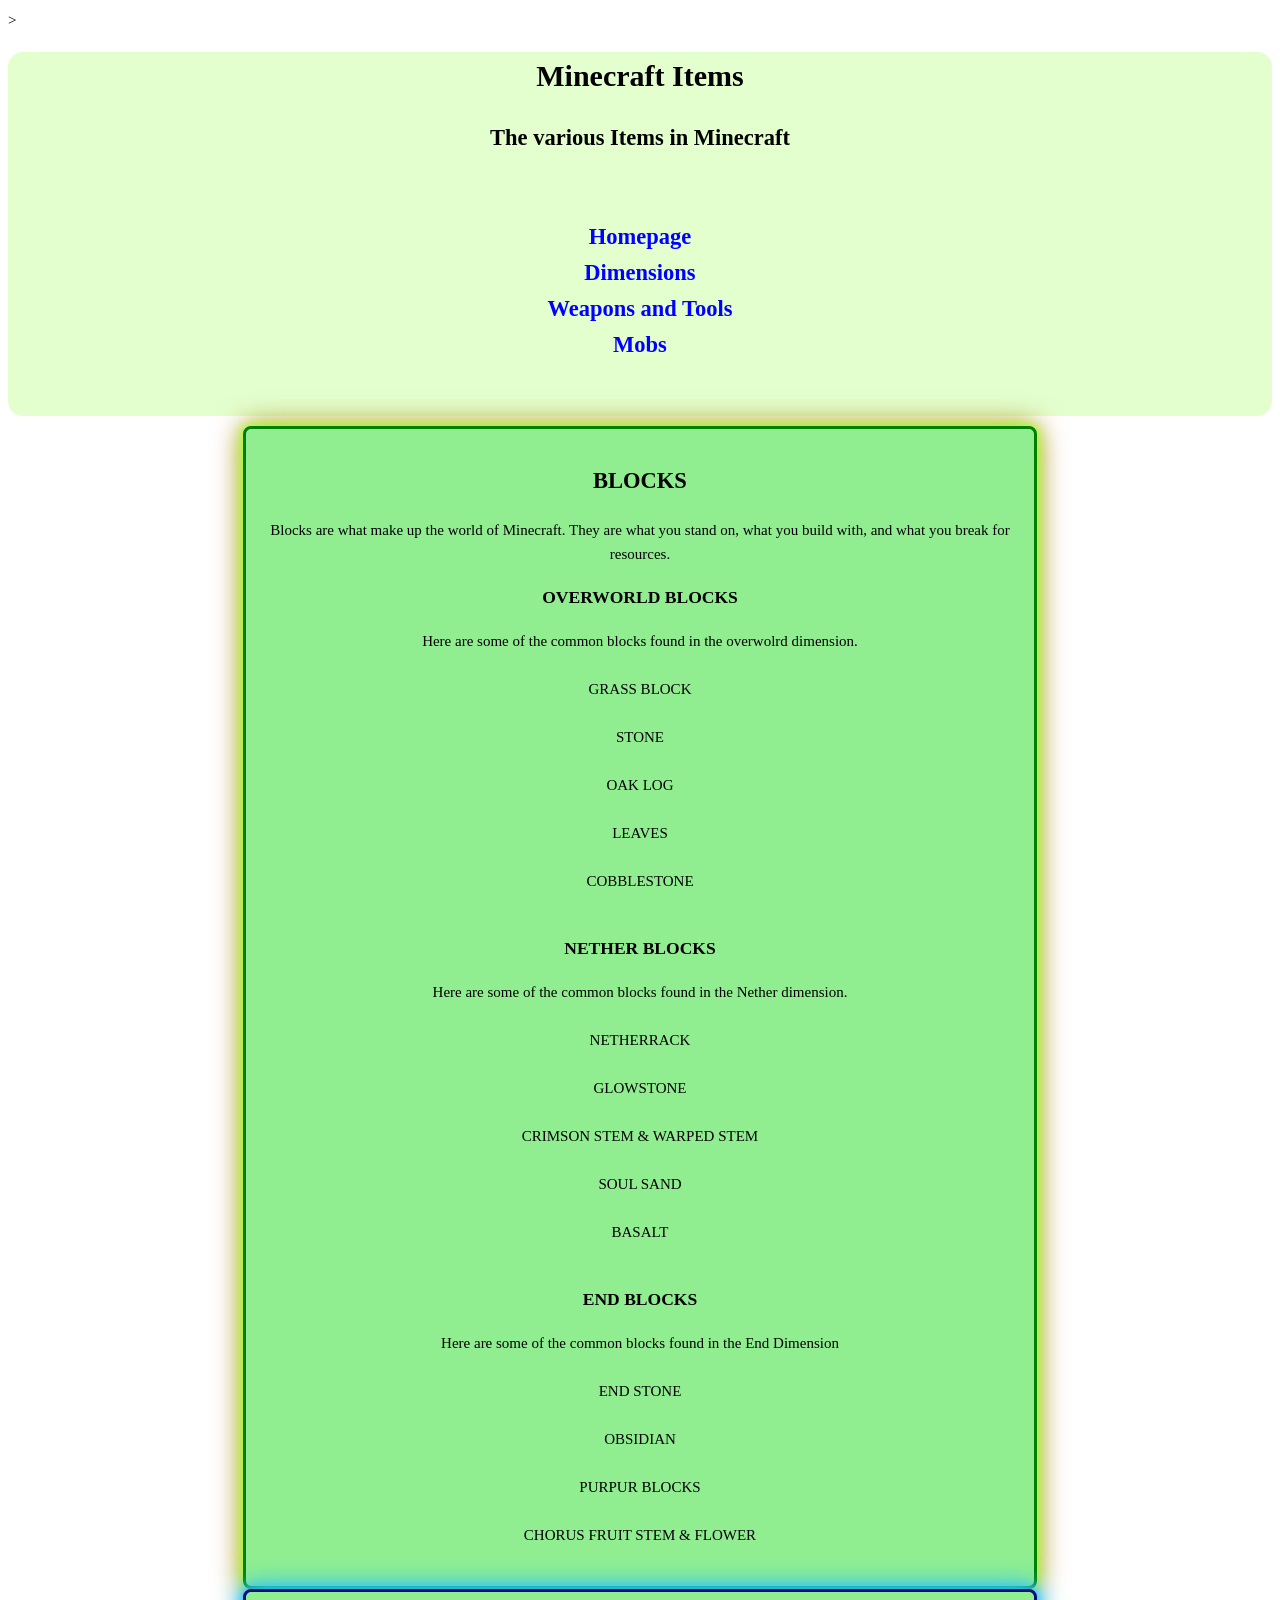
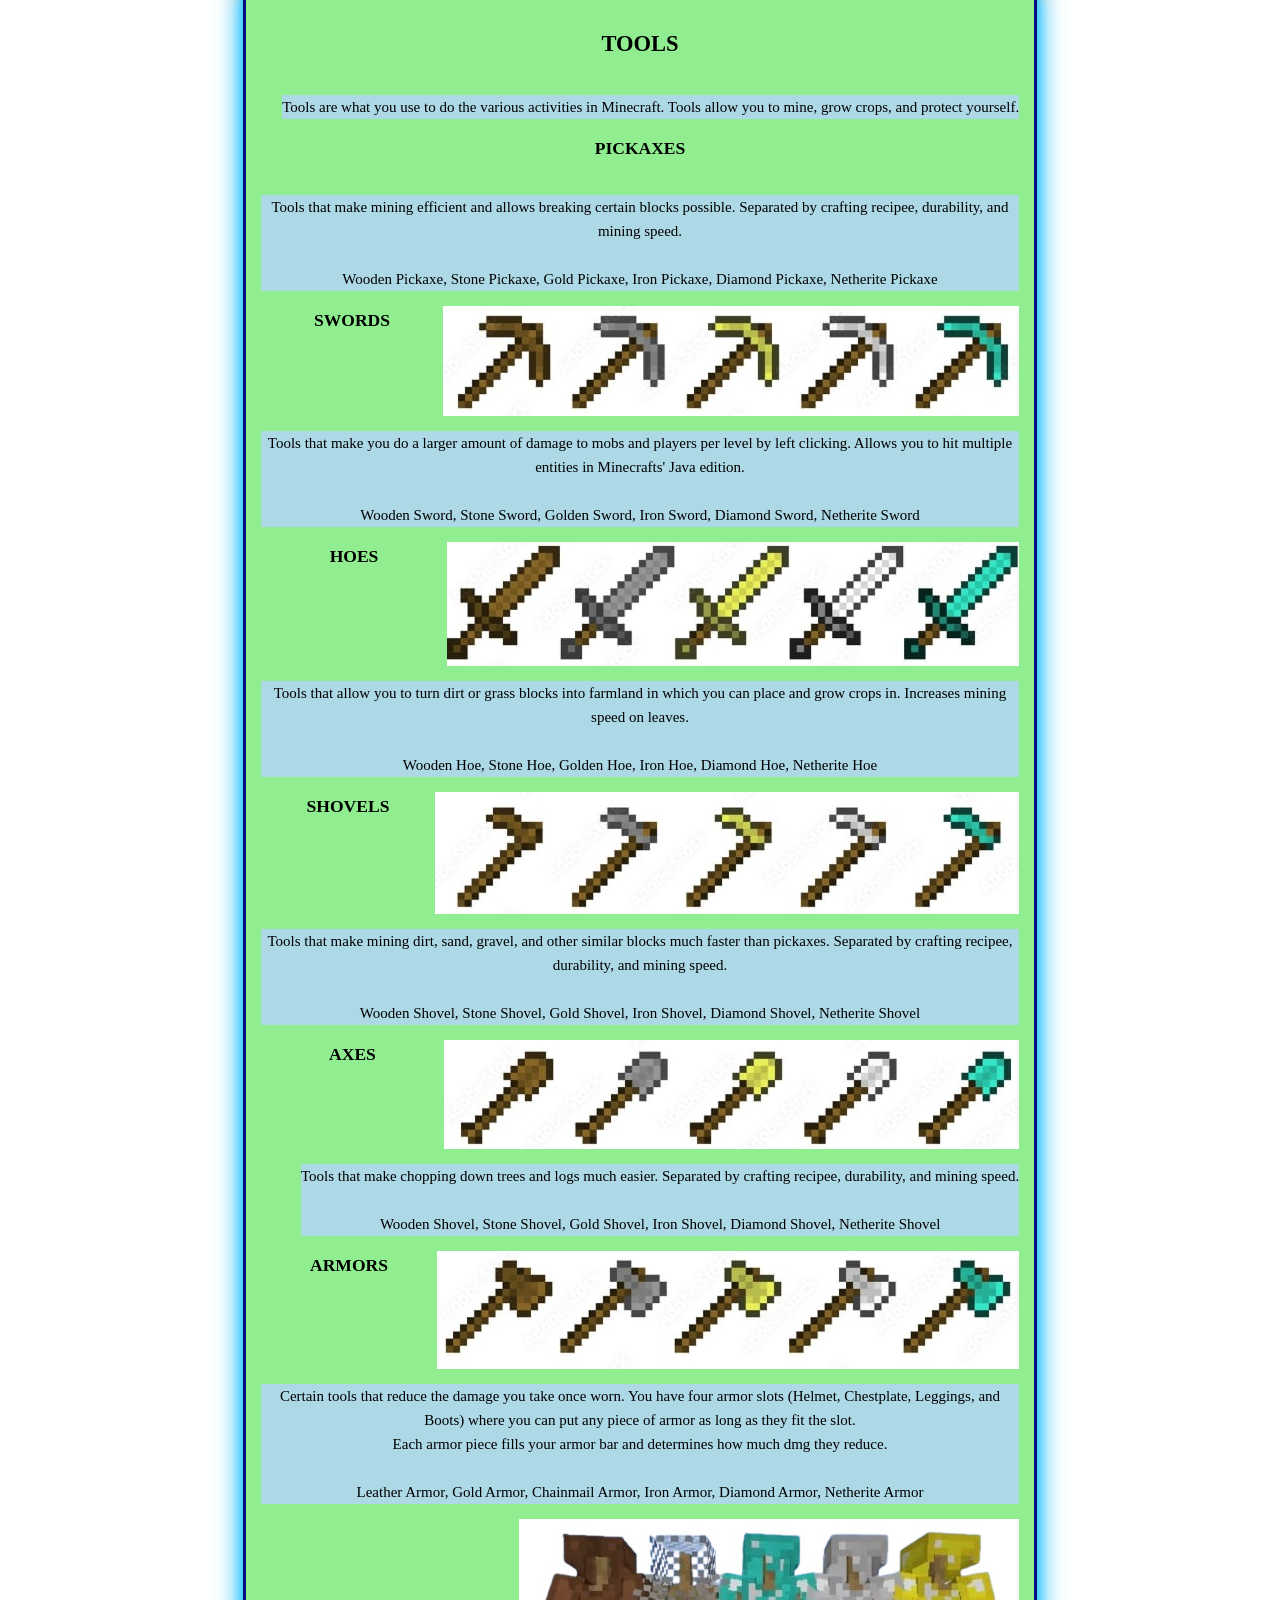
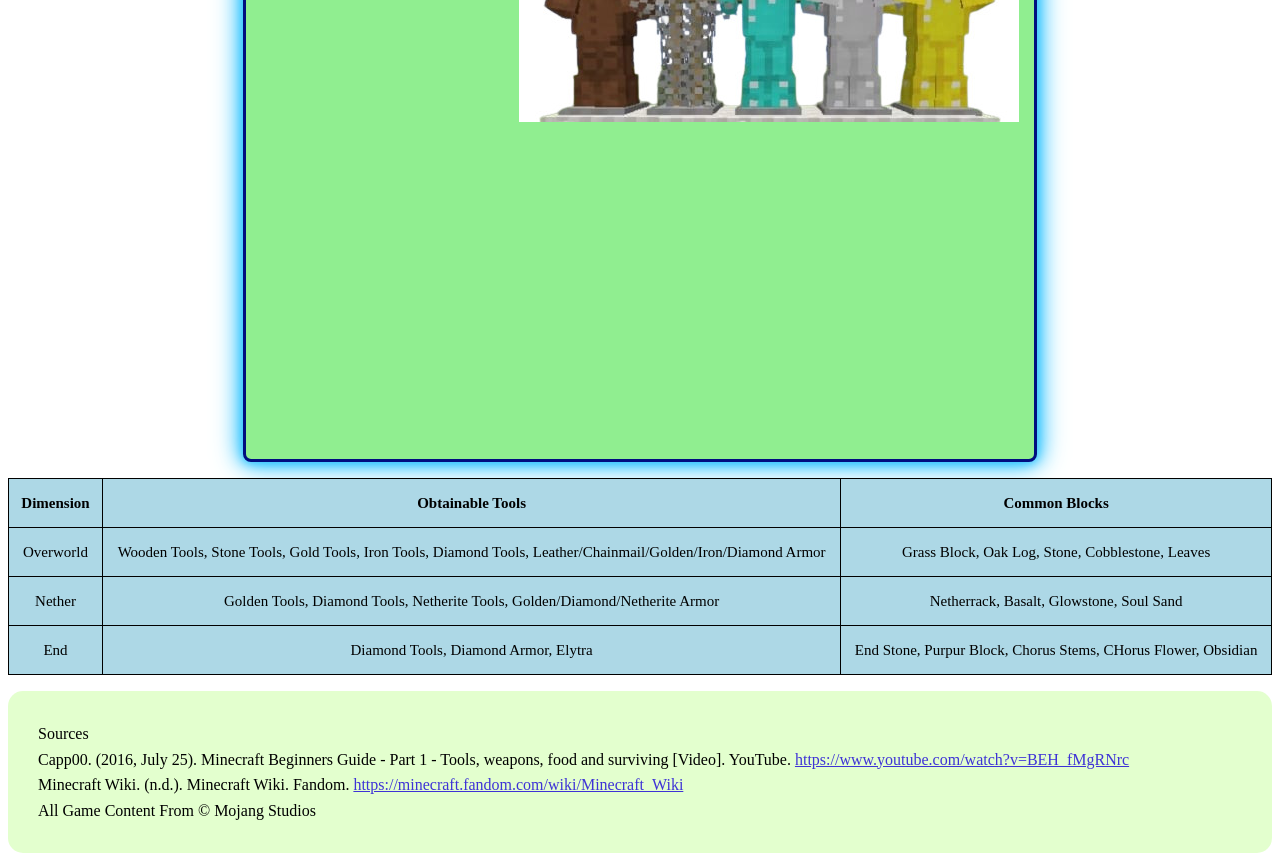
<file: public/2Q19MagnesiumBuenavista.html>
<!DOCTYPE html>>
<html lang="en">
<head>
    <meta charset="UTF-8">
    <meta name="viewport" content="width=device-width, initial-scale=1.0" />
    <meta name = "description" content="1st Graded" />
    <meta name="keywords" content="Minecraft, Items" />
    <meta name="author" content="Sean Buenavista" />
    <link rel="icon" href="../assets/favicon.ico" type="image/x-icon">
    <title>Minecraft Tools</title>
    <link rel="stylesheet" href="https://raw.githubusercontent.com/RosefJeynald/2QRepositoryMg18/refs/heads/main/public/styles.css">
    <link rel="stylesheet" href="style.css">
    <style>  
    img { 
        float: right;

    }
    h3 {
        float: none;
    }
    p {
        float: right;
        background-color: lightblue;
        border: 10px;
    }
    table {
        background-color: lightblue;
        width: 100%;
        border-collapse: collapse;
        margin: 16px 0;
    }
    th, td {
        border: 1px solid black;
        padding: 12px;
        text-align: center;
    }
    article {
        width: 60%;
        background-color: lightgreen;
        margin: auto;
    }
    a:link {
        color: blue;
    }
    a:visited {
        color: aquamarine;
    }
    a:hover {
        color: blueviolet;
    }
    img:hover {
        border: 3px solid green; box-shadow: 0 0 10px greenyellow, 0 0 20px greenyellow, 0 0 30px #b87333; 
        border-radius: 8px; 
    }
    a:active {
        color: chartreuse;
    }
    </style>
</head>
    <body>

<header>
    <h1 style="text-align: center;">Minecraft Items</h1>
    <h2 style="text-align: center;"> The various Items in Minecraft</h2>
    <nav>
    <h1 style="text-align: center;" style="background-color: burlywood;">
        <a href="/index.html"> Homepage </a> <br>
        <a href="https://brand0n-123.github.io/CS3_2ndQtrPortfolio-1-/public/2Q1_9MgFERNANDO.html"> Dimensions </a> <br>
        <a href="https://nathanraphaelcarreon22.github.io/2QRepositoryMg05/public/2Q1GMagnesiumCarreon.html"> Weapons and Tools </a> <br>
        <a href="https://rosefjeynald.github.io/2QRepositoryMg18/public/2Q1GMgLOMOTAN.html"> Mobs </a> <br>
    </h1>
    </nav>
</header>
    <section style="text-align: center;">
    <article style="border: 3px solid green; box-shadow: 0 0 10px greenyellow, 0 0 20px greenyellow, 0 0 30px #b87333; border-radius: 8px; padding: 1em;">
        <h2> BLOCKS </h2>
        Blocks are what make up the world of Minecraft. They are what you stand on, what you build with, and what you break for resources.
        
        <h3> OVERWORLD BLOCKS </h3>
        Here are some of the common blocks found in the overwolrd dimension. <br> <br>

        GRASS BLOCK <br> <br>

        STONE <br> <br>

        OAK LOG <br> <br>

        LEAVES <br> <br>

        COBBLESTONE <br> <br>

        <h3> NETHER BLOCKS </h3>
        Here are some of the common blocks found in the Nether dimension. <br> <br>

        NETHERRACK <br> <br>

        GLOWSTONE <br> <br>

        CRIMSON STEM & WARPED STEM <br> <br>

        SOUL SAND <br> <br>

        BASALT <br> <br>

        <h3> END BLOCKS </h3>
        Here are some of the common blocks found in the End Dimension <br> <br>

        END STONE <br> <br>

        OBSIDIAN <br> <br>

        PURPUR BLOCKS <br> <br>

        CHORUS FRUIT STEM & FLOWER <br> <br>
    </article>
    <article style="border: 3px solid rgb(0, 13, 128); box-shadow: 0 0 10px rgb(47, 196, 255), 0 0 20px rgb(47, 196, 255), 0 0 30px rgb(47, 196, 255); border-radius: 8px; padding: 1em;">
        <h2> TOOLS </h2>
        <p> Tools are what you use to do the various activities in Minecraft. Tools allow you to mine, grow crops, and protect yourself. </p> <br>

        <h3> PICKAXES </h3>
        <p> Tools that make mining efficient and allows breaking certain blocks possible. Separated by crafting recipee, durability, and mining speed. <br> <br>

        Wooden Pickaxe, Stone Pickaxe,           Gold Pickaxe,        Iron Pickaxe,        Diamond Pickaxe,         Netherite Pickaxe </p> <br> 
        
        <br><img src="../assets/Pickaxe.jpg" alt="Tools" title="mctools"> <br>

        <h3> SWORDS </h3>
        <p> Tools that make you do a larger amount of damage to mobs and players per level by left clicking. Allows you to hit multiple entities in Minecrafts' Java edition. <br> <br>

        Wooden Sword,         Stone Sword,       Golden Sword,        Iron Sword,        Diamond Sword,        Netherite Sword </p> <br> 
        
        <br> <img src="../assets/Swords.jpg" alt="Tools" title="mctools"> <br>

        <h3> HOES </h3>
        <p> Tools that allow you to turn dirt or grass blocks into farmland in which you can place and grow crops in. Increases mining speed on leaves. <br> <br>

        Wooden Hoe,         Stone  Hoe,         Golden Hoe,     Iron  Hoe,        Diamond  Hoe,         Netherite  Hoe </p> <br> 
        
        <br> <img src="../assets/Hoe.jpg" alt="Tools" title="mctools"> <br>

        <h3> SHOVELS </h3>
        <p> Tools that make mining dirt, sand, gravel, and other similar blocks much faster than pickaxes. Separated by crafting recipee, durability, and mining speed. <br> <br>

        Wooden Shovel,         Stone Shovel,           Gold Shovel,        Iron Shovel,        Diamond Shovel,        Netherite Shovel </p> <br> 
        
        <br> <img src="../assets/Shovel.jpg" alt="Tools" title="mctools"> <br>
    
        <h3> AXES </h3>
        <p> Tools that make chopping down trees and logs much easier. Separated by crafting recipee, durability, and mining speed. <br> <br>

        Wooden Shovel,         Stone Shovel,           Gold Shovel,        Iron Shovel,        Diamond Shovel,        Netherite Shovel </p> <br> 
        
        <br> <img src="../assets/Axe.jpg" alt="Tools" title="mctools"> <br>

        <h3> ARMORS </h3>
        <p> Certain tools that reduce the damage you take once worn. You have four armor slots (Helmet, Chestplate, Leggings, and Boots) where you can put any piece of armor as long as they fit the slot. <br>
        Each armor piece fills your armor bar and determines how much dmg they reduce. <br> <br>

        Leather Armor,         Gold Armor,        Chainmail Armor,     Iron Armor,       Diamond Armor,         Netherite Armor </p> <br>
        
        <br> <img src="../assets/Armor.jpg" alt="Tools" title="mctools"> <br>

        <iframe width="560" height="315" src="https://www.youtube.com/embed/BEH_fMgRNrc?si=uEyhHRgftcAcQGs_" title="YouTube video player" frameborder="0" allow="accelerometer; autoplay; clipboard-write; encrypted-media; gyroscope; picture-in-picture; web-share" referrerpolicy="strict-origin-when-cross-origin" allowfullscreen></iframe> <br>
    </article>
    </section>
    <section>
        <table>
            <tr>
                <th>Dimension</th>
                <th>Obtainable Tools</th>
                <th>Common Blocks</th>
            </tr>

            <tr>
                <td>Overworld</td>
                <td>Wooden Tools, Stone Tools, Gold Tools, Iron Tools, Diamond Tools, Leather/Chainmail/Golden/Iron/Diamond Armor</td>
                <td>Grass Block, Oak Log, Stone, Cobblestone, Leaves</td>
            </tr>

            <tr>
                <td>Nether</td>
                <td>Golden Tools, Diamond Tools, Netherite Tools, Golden/Diamond/Netherite Armor</td>
                <td>Netherrack, Basalt, Glowstone, Soul Sand</td>
            </tr>

            <tr>
                <td>End</td>
                <td>Diamond Tools, Diamond Armor, Elytra</td>
                <td>End Stone, Purpur Block, Chorus Stems, CHorus Flower, Obsidian</td>
            </tr>
            </table>
    </section>
    <footer style="font-size: medium;">
        Sources <br>
        Capp00. (2016, July 25). Minecraft Beginners Guide - Part 1 - Tools, weapons, food and surviving [Video]. YouTube. <a href="https://www.youtube.com/watch?v=BEH_fMgRNrc"> https://www.youtube.com/watch?v=BEH_fMgRNrc  </a> <br>
        Minecraft Wiki. (n.d.). Minecraft Wiki. Fandom. <a href = "https://minecraft.fandom.com/wiki/Minecraft_Wiki"> https://minecraft.fandom.com/wiki/Minecraft_Wiki </a> <br>
        All Game Content From © Mojang Studios

    </footer>

    </body>
</html>
</file>
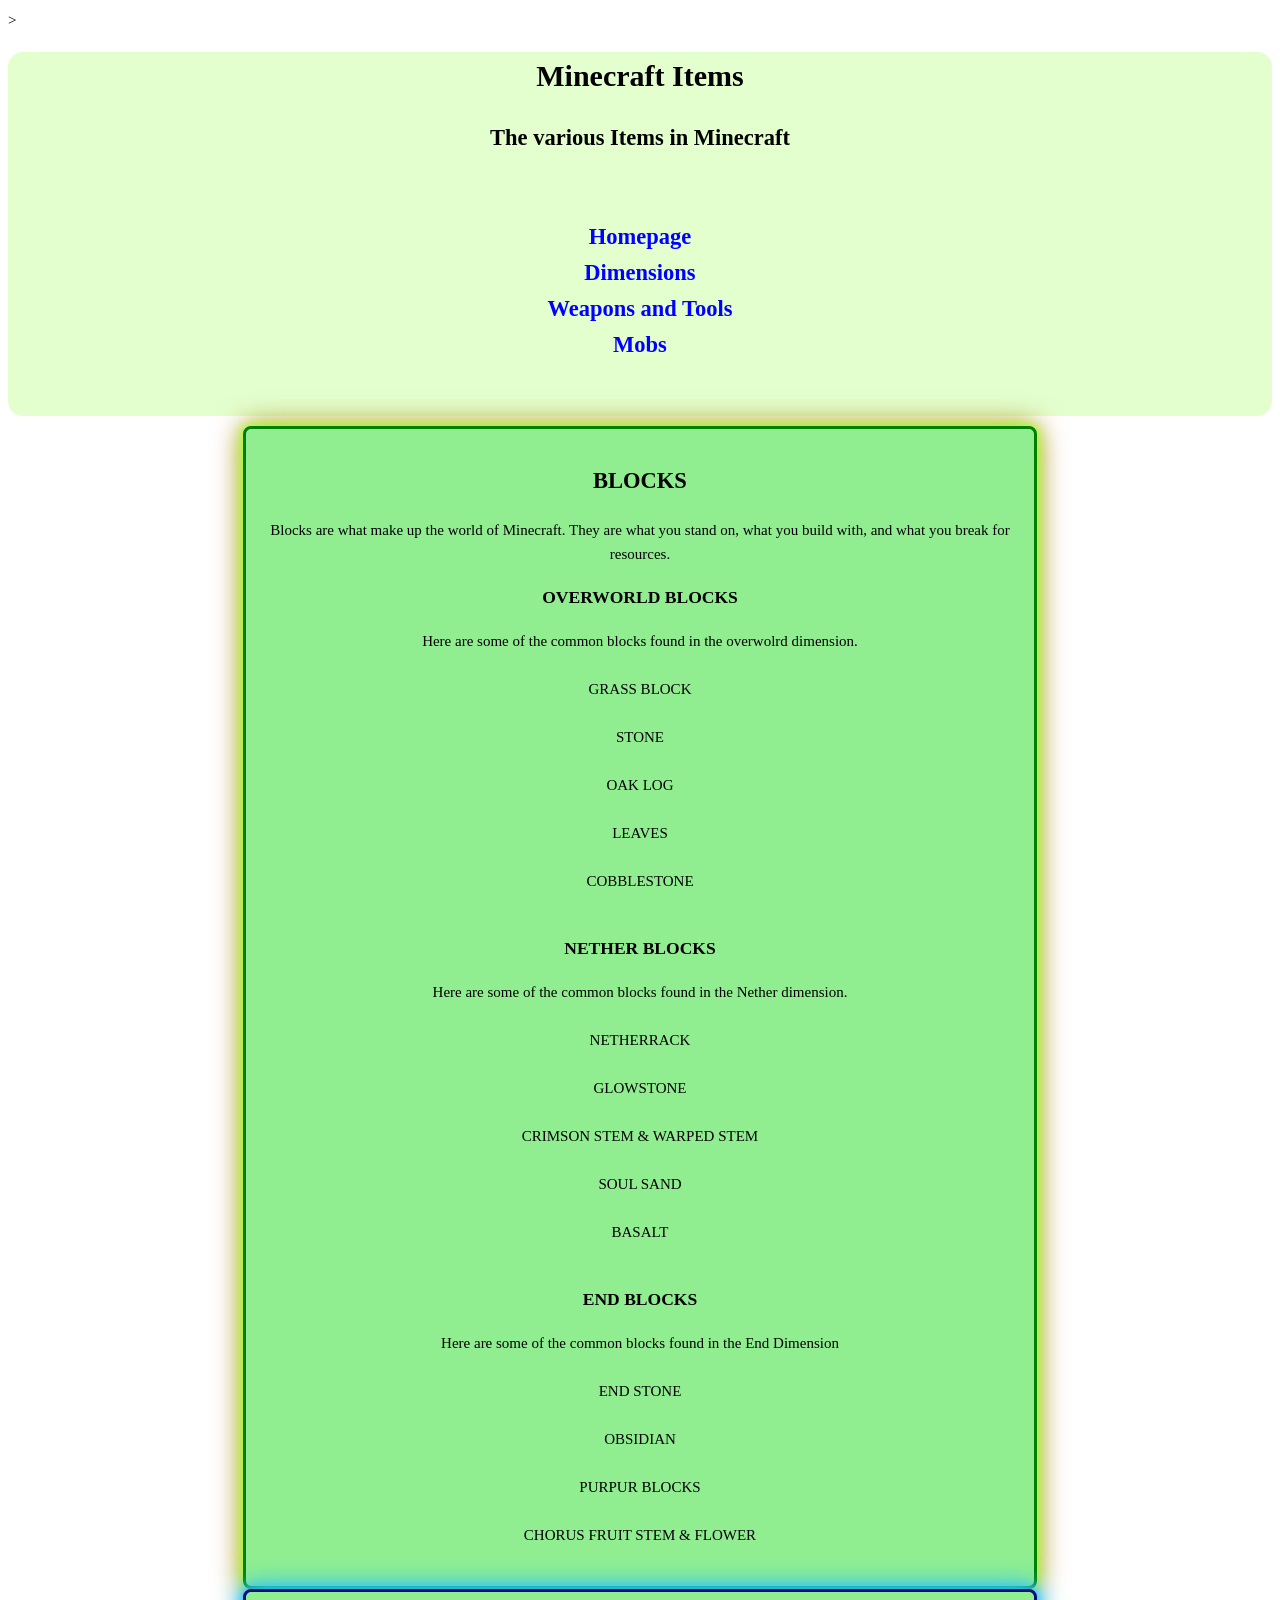
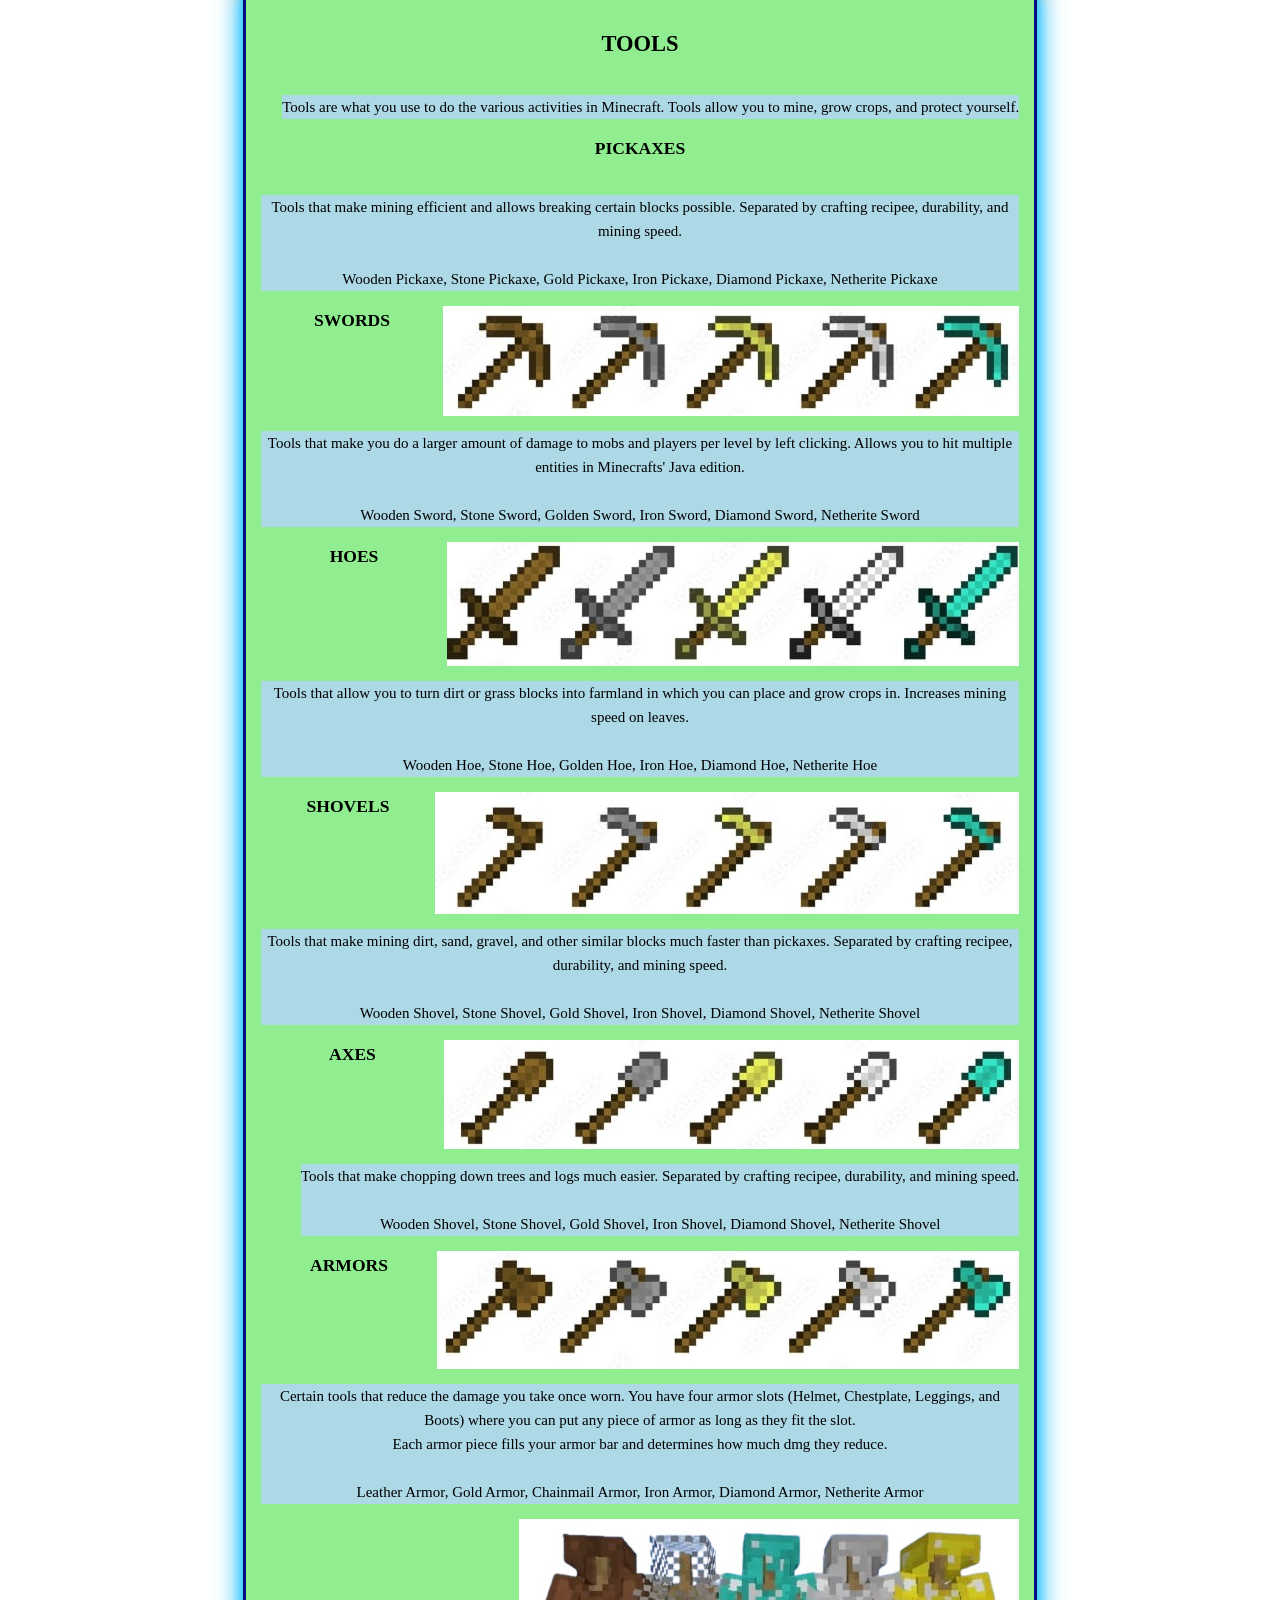
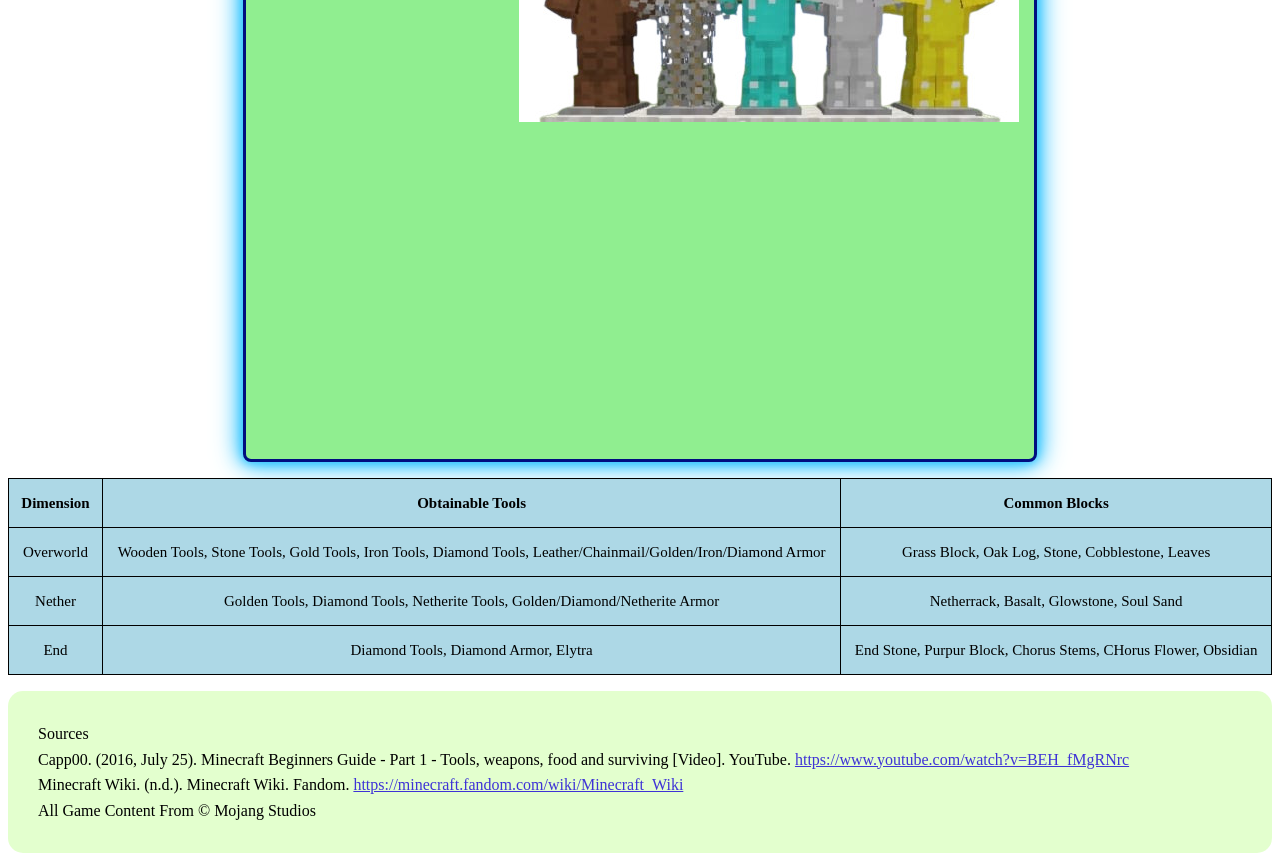
<file: public/2Q29MagnesiumBuenavista.html>
<!DOCTYPE html>>
<html lang="en">
<head>
    <meta charset="UTF-8">
    <meta name="viewport" content="width=device-width, initial-scale=1.0" />
    <meta name = "description" content="1st Graded" />
    <meta name="keywords" content="Minecraft, Items" />
    <meta name="author" content="Sean Buenavista" />
    <link rel="icon" href="../assets/favicon.ico" type="image/x-icon">
    <title>Minecraft Tools</title>
    <link rel="stylesheet" href="https://raw.githubusercontent.com/RosefJeynald/2QRepositoryMg18/refs/heads/main/public/styles.css">
    <link rel="stylesheet" href="style.css">
    <style>  
    img { 
        float: right;

    }
    h3 {
        float: none;
    }
    p {
        float: right;
        background-color: lightblue;
        border: 10px;
    }
    table {
        background-color: lightblue;
        width: 100%;
        border-collapse: collapse;
        margin: 16px 0;
    }
    th, td {
        border: 1px solid black;
        padding: 12px;
        text-align: center;
    }
    article {
        width: 60%;
        background-color: lightgreen;
        margin: auto;
    }
    a:link {
        color: blue;
    }
    a:visited {
        color: aquamarine;
    }
    a:hover {
        color: blueviolet;
    }
    img:hover {
        border: 3px solid green; box-shadow: 0 0 10px greenyellow, 0 0 20px greenyellow, 0 0 30px #b87333; 
        border-radius: 8px; 
    }
    a:active {
        color: chartreuse;
    }
    </style>
</head>
    <body>

<header>
    <h1 style="text-align: center;">Minecraft Items</h1>
    <h2 style="text-align: center;"> The various Items in Minecraft</h2>
    <nav>
    <h1 style="text-align: center;" style="background-color: burlywood;">
        <a href="/index.html"> Homepage </a> <br>
        <a href="https://brand0n-123.github.io/CS3_2ndQtrPortfolio-1-/public/Q22_9MgFERNANDO.html"> Dimensions </a> <br>
        <a href="https://nathanraphaelcarreon22.github.io/2QRepositoryMg05/public/2Q2GMagnesiumCarreon.html"> Weapons and Tools </a> <br>
        <a href="https://rosefjeynald.github.io/2QRepositoryMg18/public/2Q2GMgLOMOTAN.html"> Mobs </a> <br>
    </h1>
    </nav>
</header>
    <section style="text-align: center;">
    <article style="border: 3px solid green; box-shadow: 0 0 10px greenyellow, 0 0 20px greenyellow, 0 0 30px #b87333; border-radius: 8px; padding: 1em;">
        <h2> BLOCKS </h2>
        Blocks are what make up the world of Minecraft. They are what you stand on, what you build with, and what you break for resources.
        
        <h3> OVERWORLD BLOCKS </h3>
        Here are some of the common blocks found in the overwolrd dimension. <br> <br>

        GRASS BLOCK <br> <br>

        STONE <br> <br>

        OAK LOG <br> <br>

        LEAVES <br> <br>

        COBBLESTONE <br> <br>

        <h3> NETHER BLOCKS </h3>
        Here are some of the common blocks found in the Nether dimension. <br> <br>

        NETHERRACK <br> <br>

        GLOWSTONE <br> <br>

        CRIMSON STEM & WARPED STEM <br> <br>

        SOUL SAND <br> <br>

        BASALT <br> <br>

        <h3> END BLOCKS </h3>
        Here are some of the common blocks found in the End Dimension <br> <br>

        END STONE <br> <br>

        OBSIDIAN <br> <br>

        PURPUR BLOCKS <br> <br>

        CHORUS FRUIT STEM & FLOWER <br> <br>
    </article>
    <article style="border: 3px solid rgb(0, 13, 128); box-shadow: 0 0 10px rgb(47, 196, 255), 0 0 20px rgb(47, 196, 255), 0 0 30px rgb(47, 196, 255); border-radius: 8px; padding: 1em;">
        <h2> TOOLS </h2>
        <p> Tools are what you use to do the various activities in Minecraft. Tools allow you to mine, grow crops, and protect yourself. </p> <br>

        <h3> PICKAXES </h3>
        <p> Tools that make mining efficient and allows breaking certain blocks possible. Separated by crafting recipee, durability, and mining speed. <br> <br>

        Wooden Pickaxe, Stone Pickaxe,           Gold Pickaxe,        Iron Pickaxe,        Diamond Pickaxe,         Netherite Pickaxe </p> <br> 
        
        <br><img src="../assets/Pickaxe.jpg" alt="Tools" title="mctools"> <br>

        <h3> SWORDS </h3>
        <p> Tools that make you do a larger amount of damage to mobs and players per level by left clicking. Allows you to hit multiple entities in Minecrafts' Java edition. <br> <br>

        Wooden Sword,         Stone Sword,       Golden Sword,        Iron Sword,        Diamond Sword,        Netherite Sword </p> <br> 
        
        <br> <img src="../assets/Swords.jpg" alt="Tools" title="mctools"> <br>

        <h3> HOES </h3>
        <p> Tools that allow you to turn dirt or grass blocks into farmland in which you can place and grow crops in. Increases mining speed on leaves. <br> <br>

        Wooden Hoe,         Stone  Hoe,         Golden Hoe,     Iron  Hoe,        Diamond  Hoe,         Netherite  Hoe </p> <br> 
        
        <br> <img src="../assets/Hoe.jpg" alt="Tools" title="mctools"> <br>

        <h3> SHOVELS </h3>
        <p> Tools that make mining dirt, sand, gravel, and other similar blocks much faster than pickaxes. Separated by crafting recipee, durability, and mining speed. <br> <br>

        Wooden Shovel,         Stone Shovel,           Gold Shovel,        Iron Shovel,        Diamond Shovel,        Netherite Shovel </p> <br> 
        
        <br> <img src="../assets/Shovel.jpg" alt="Tools" title="mctools"> <br>
    
        <h3> AXES </h3>
        <p> Tools that make chopping down trees and logs much easier. Separated by crafting recipee, durability, and mining speed. <br> <br>

        Wooden Shovel,         Stone Shovel,           Gold Shovel,        Iron Shovel,        Diamond Shovel,        Netherite Shovel </p> <br> 
        
        <br> <img src="../assets/Axe.jpg" alt="Tools" title="mctools"> <br>

        <h3> ARMORS </h3>
        <p> Certain tools that reduce the damage you take once worn. You have four armor slots (Helmet, Chestplate, Leggings, and Boots) where you can put any piece of armor as long as they fit the slot. <br>
        Each armor piece fills your armor bar and determines how much dmg they reduce. <br> <br>

        Leather Armor,         Gold Armor,        Chainmail Armor,     Iron Armor,       Diamond Armor,         Netherite Armor </p> <br>
        
        <br> <img src="../assets/Armor.jpg" alt="Tools" title="mctools"> <br>

        <iframe width="560" height="315" src="https://www.youtube.com/embed/BEH_fMgRNrc?si=uEyhHRgftcAcQGs_" title="YouTube video player" frameborder="0" allow="accelerometer; autoplay; clipboard-write; encrypted-media; gyroscope; picture-in-picture; web-share" referrerpolicy="strict-origin-when-cross-origin" allowfullscreen></iframe> <br>
    </article>
    </section>
    <section>
        <table>
            <tr>
                <th>Dimension</th>
                <th>Obtainable Tools</th>
                <th>Common Blocks</th>
            </tr>

            <tr>
                <td>Overworld</td>
                <td>Wooden Tools, Stone Tools, Gold Tools, Iron Tools, Diamond Tools, Leather/Chainmail/Golden/Iron/Diamond Armor</td>
                <td>Grass Block, Oak Log, Stone, Cobblestone, Leaves</td>
            </tr>

            <tr>
                <td>Nether</td>
                <td>Golden Tools, Diamond Tools, Netherite Tools, Golden/Diamond/Netherite Armor</td>
                <td>Netherrack, Basalt, Glowstone, Soul Sand</td>
            </tr>

            <tr>
                <td>End</td>
                <td>Diamond Tools, Diamond Armor, Elytra</td>
                <td>End Stone, Purpur Block, Chorus Stems, CHorus Flower, Obsidian</td>
            </tr>
            </table>
    </section>
    <footer style="font-size: medium;">
        Sources <br>
        Capp00. (2016, July 25). Minecraft Beginners Guide - Part 1 - Tools, weapons, food and surviving [Video]. YouTube. <a href="https://www.youtube.com/watch?v=BEH_fMgRNrc"> https://www.youtube.com/watch?v=BEH_fMgRNrc  </a> <br>
        Minecraft Wiki. (n.d.). Minecraft Wiki. Fandom. <a href = "https://minecraft.fandom.com/wiki/Minecraft_Wiki"> https://minecraft.fandom.com/wiki/Minecraft_Wiki </a> <br>
        All Game Content From © Mojang Studios

    </footer>

    </body>
</html>
</file>
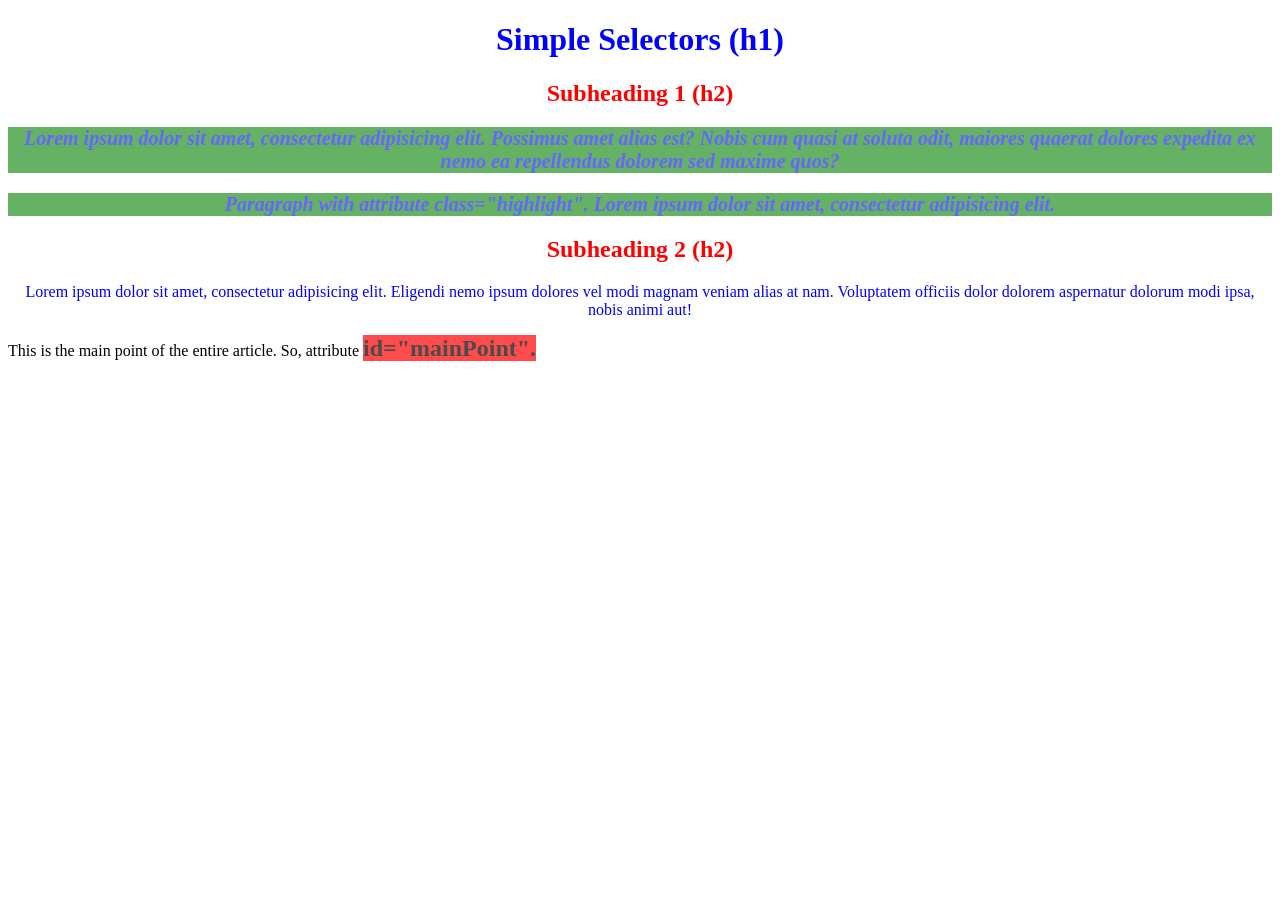
<file: public/Q21NGMagnesiumBuenavista.html>
<!DOCTYPE html>
<html>
<head>
    <title>Simple Selectors</title>
    <style>
        /* all h2 elements */
        h2 {
         color: red;
         text-align: center;
        }
        
        /* all with class="highlight" */
        .highlight {
         font-size: 20px;
         font-weight: bold;
         font-style: italic;
         background-color: green;
         opacity: 0.6;
        }
        
        /* element with id="mainPoint" */
        #mainPoint {
         font-size: 24px;
         font-weight: bold;
         background-color: red;
         opacity: 0.7;
        }
        
        /* all p AND h1 elements */
        p, h1 {
         color: blue;
         text-align: center;
        }
    </style>
</head>
<body>
    <h1>Simple Selectors (h1)</h1>

    <h2>Subheading 1 (h2)</h2>
    
    <p class="highlight">Lorem ipsum dolor sit amet, consectetur adipisicing elit. Possimus amet alias est? Nobis cum quasi at soluta odit,
    maiores quaerat dolores expedita ex nemo ea repellendus dolorem sed maxime quos?</p>
    
    <p class="highlight">Paragraph with attribute class="highlight".  Lorem ipsum dolor sit amet, consectetur adipisicing elit.</p>
    
    <h2>Subheading 2 (h2)</h2>
    <p>Lorem ipsum dolor sit amet, consectetur adipisicing elit. Eligendi nemo ipsum dolores vel modi magnam veniam alias at nam. Voluptatem officiis
    dolor dolorem aspernatur dolorum modi ipsa, nobis animi aut!</p>
    
    <div>This is the main point of the entire article. So, attribute <span id="mainPoint">id="mainPoint".</span>
    </div>
</body>
</html>
</file>
<file: public/style.css>
nav {
    background-image: url(https://preview.redd.it/xa40ixptjv761.jpg?width=1080&crop=smart&auto=webp&s=bb53671210fa083b4e1a77ad1b56c6c58d667e82);
    background-repeat: repeat;
    background-size: 64px;
    display: flex;
    flex-wrap: wrap;
    padding: 25px;
    justify-content: center;
}
nav a {
    color: #ffffff;
    text-decoration: none;
    margin: 0 15px;
    font-weight: bold;
    font-family: Tahoma, Verdana, "sans-serif";
}
nav a:hover {
    color: #4CAF50;
    text-shadow: 0 0 10px #4CAF50;
}
header {
     background-color: rgba(216, 255, 186, 0.7);
     border-radius: 15px;
     padding-bottom: 10px;
     margin-bottom: 10px;
     text-align: center;
        }
body {
    background-image: url(https://images3.alphacoders.com/132/thumb-1920-1321959.png);
    background-attachment: fixed;
    font-family: Tahoma, Verdana, "sans-serif";
    font-size: 15px;
    line-height: 1.6;
}
footer {
    background-color:  rgba(216, 255, 186, 0.7);
    border-radius: 15px;
    padding: 30px 30px;
    text-align: left;
}
footer h2 {
    color: #4CAF50;
    margin-bottom: 25px;
    text-align: center;
}
footer ul{
    margin-left: 25px;
    padding: 0;
}
footer a:link{
    color: #3e33d6;
}
footer a:visited{
    color: #3e33d6;
}
footer a:hover {
    text-decoration:underline;

}
</file>
